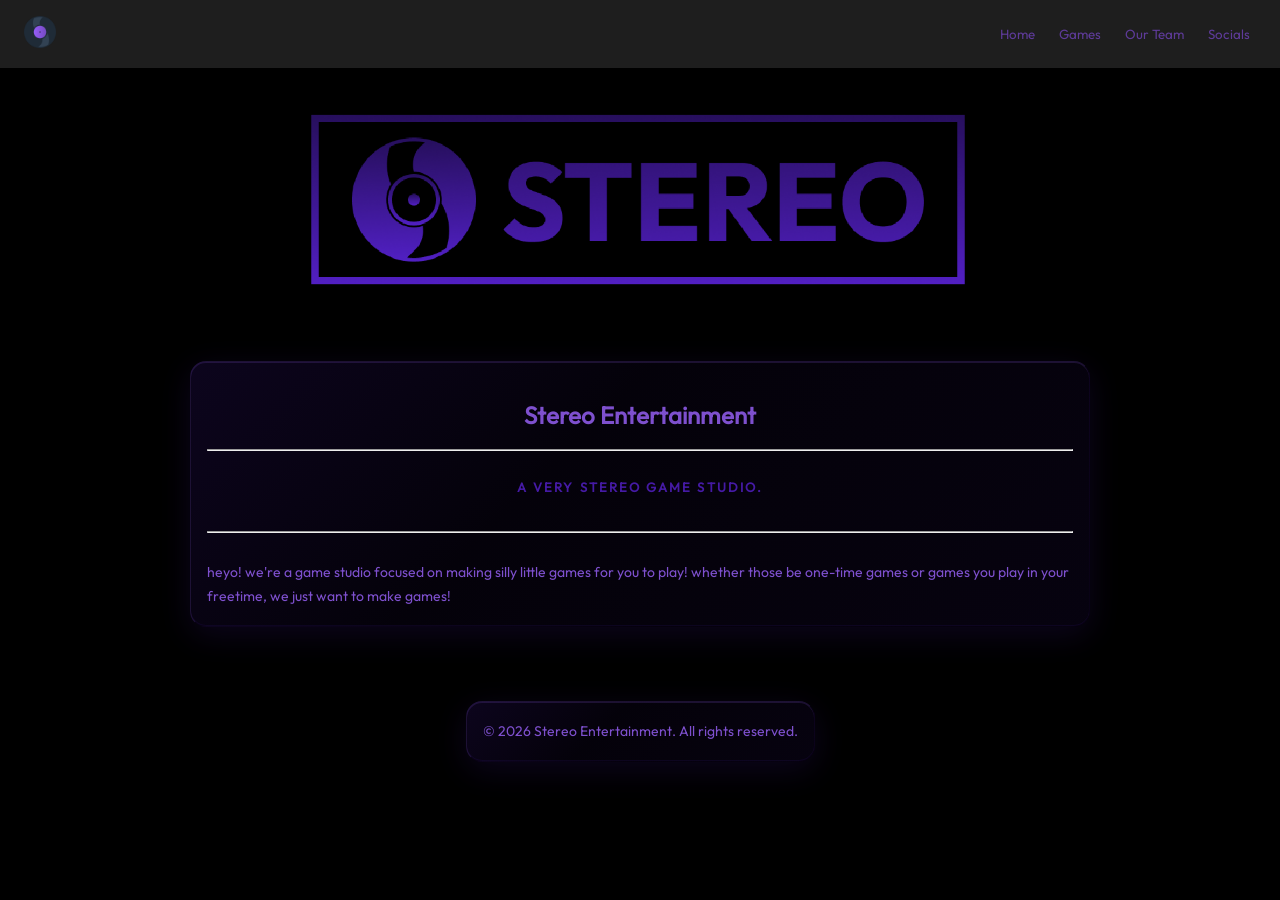
<file: index.html>
<!DOCTYPE html>
<html lang="en">
<head>
    <meta charset="UTF-8">
    <meta name="viewport" content="width=device-width, initial-scale=1.0">
    <title>Home | Stereo Entertainment</title>

    <meta content="Home | Stereo Entertainment" property="og:title" />
    <meta content="heyo! we're a game studio focused on making silly little games for you to play!" property="og:description" />
    <meta content="https://stereoentertainment.github.io/" property="og:url" />
    <meta content="https://stereoentertainment.github.io/static/images/icon.png" property="og:image" />
    <meta content="#7E50CEFF" data-react-helmet="true" name="theme-color" />

    <link rel="icon" type="image/x-icon" href="static/images/icon.png">
    <link rel="stylesheet" href="static/style.css">
</head>
<body>
    <header>
        <div class="headericon-wrap">
            <img src="static/images/icon.png" class="headericon"></img>
        </div>

        <nav class="nav-buttons">
            <button onclick="homeRedir()">Home</button>
            <button onclick="gamesRedir()">Games</button>
            <button onclick="ourteamRedir()">Our Team</button>
            <button onclick="socialsRedir()">Socials</button>
        </nav>
    </header>

    <main>
        <div class="banner-container">
            <img src="static/images/bannerlong.png" alt="Stereo Entertainment Banner" class="banner-img" fetchpriority="high"></img>
        </div>

        <div class="wrap">
            <section>
                <div class="card">
                    <h1 style="text-align: center">Stereo Entertainment</h1>
                    <hr>
                    <br>

                    <h3 style="text-align: center">A very stereo game studio.</h3>

                    <br>
                    <hr>
                    <br>

                    <p>
                        heyo! we're a game studio focused on making silly little games for you to play! whether those be one-time games or games you play in your freetime, we just want to make games!
                    </p>
                </div>
            </section>
        </div>
    </main>
    <footer>
        <div class="card">
            <p>&copy; 2026 Stereo Entertainment. All rights reserved.</p>
        </div>
    </footer>
</body>
    <script>
        function homeRedir() {
            location.href = "index.html";
        }

        function ourteamRedir() {
            location.href = "pages/ourteam.html";
        }

        function socialsRedir() {
            location.href = "pages/socials.html";
        }

        function gamesRedir() {
            location.href = "pages/games.html";
        }
    </script>
</html>
</file>
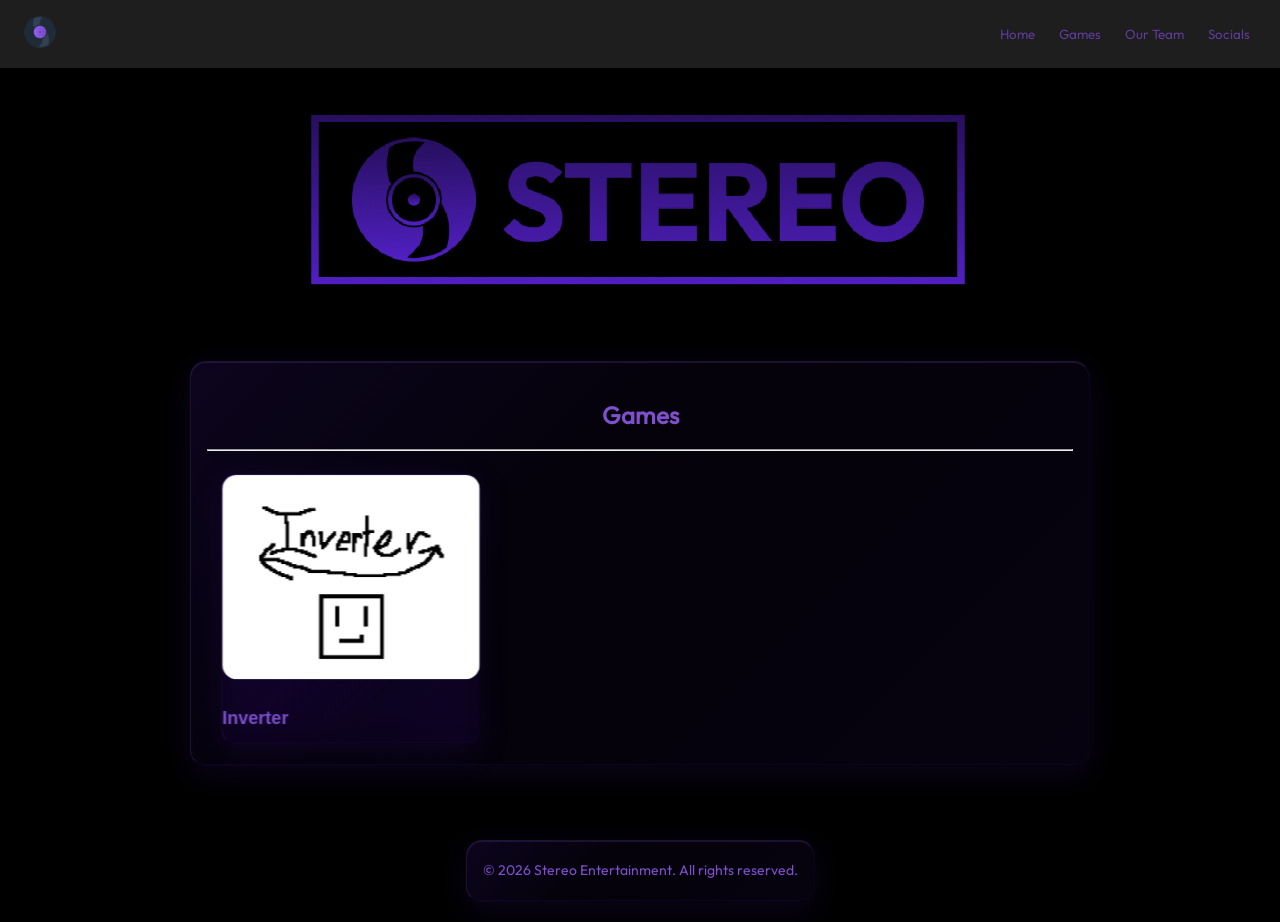
<file: pages/games.html>
<!DOCTYPE html>
<html lang="en">
<head>
    <meta charset="UTF-8">
    <meta name="viewport" content="width=device-width, initial-scale=1.0">
    <title>Games | Stereo Entertainment</title>

    <meta content="Games | Stereo Entertainment" property="og:title" />
    <meta content="Checkout our games, such as Inverter!" property="og:description" />
    <meta content="https://stereoentertainment.github.io/" property="og:url" />
    <meta content="https://stereoentertainment.github.io/static/images/icon.png" property="og:image" />
    <meta content="#7E50CEFF" data-react-helmet="true" name="theme-color" />

    <link rel="icon" type="image/x-icon" href="../static/images/icon.png">
    <link rel="stylesheet" href="../static/style.css">
</head>
<body>
<header>
    <div class="headericon-wrap">
        <img src="../static/images/icon.png" class="headericon"></img>
    </div>

    <nav class="nav-buttons">
        <button onclick="homeRedir()">Home</button>
        <button onclick="gamesRedir()">Games</button>
        <button onclick="ourteamRedir()">Our Team</button>
        <button onclick="socialsRedir()">Socials</button>
    </nav>
</header>

<main>
    <div class="banner-container">
        <img src="../static/images/bannerlong.png" alt="Stereo Entertainment Banner" class="banner-img">
    </div>

    <div class="wrap">
        <section>
            <div class="card">
                <h1 style="text-align: center">Games</h1>
                <hr>

                <div class="grid3x3">
                    <button class="box game" onclick="inverterRedir()">
                        <div class="imgdivgamething">
                            <img src="../static/images/games/inverter.png"></img>
                        </div>

                        <br>

                        <h1>Inverter</h1>

                    </button>
                </div>
            </div>
        </section>
    </div>
</main>
<footer>
    <div class="card">
        <p>&copy; 2026 Stereo Entertainment. All rights reserved.</p>
    </div>
</footer>
</body>
<script>
    function homeRedir() {
        location.href = "../index.html";
    }

    function ourteamRedir() {
        location.href = "ourteam.html";
    }

    function socialsRedir() {
        location.href = "socials.html";
    }

    function gamesRedir() {
        location.href = "games.html";
    }

    function inverterRedir() {
        window.location.href = "https://darkcookiesf.itch.io/inverter";
    }
</script>
</html>
</file>
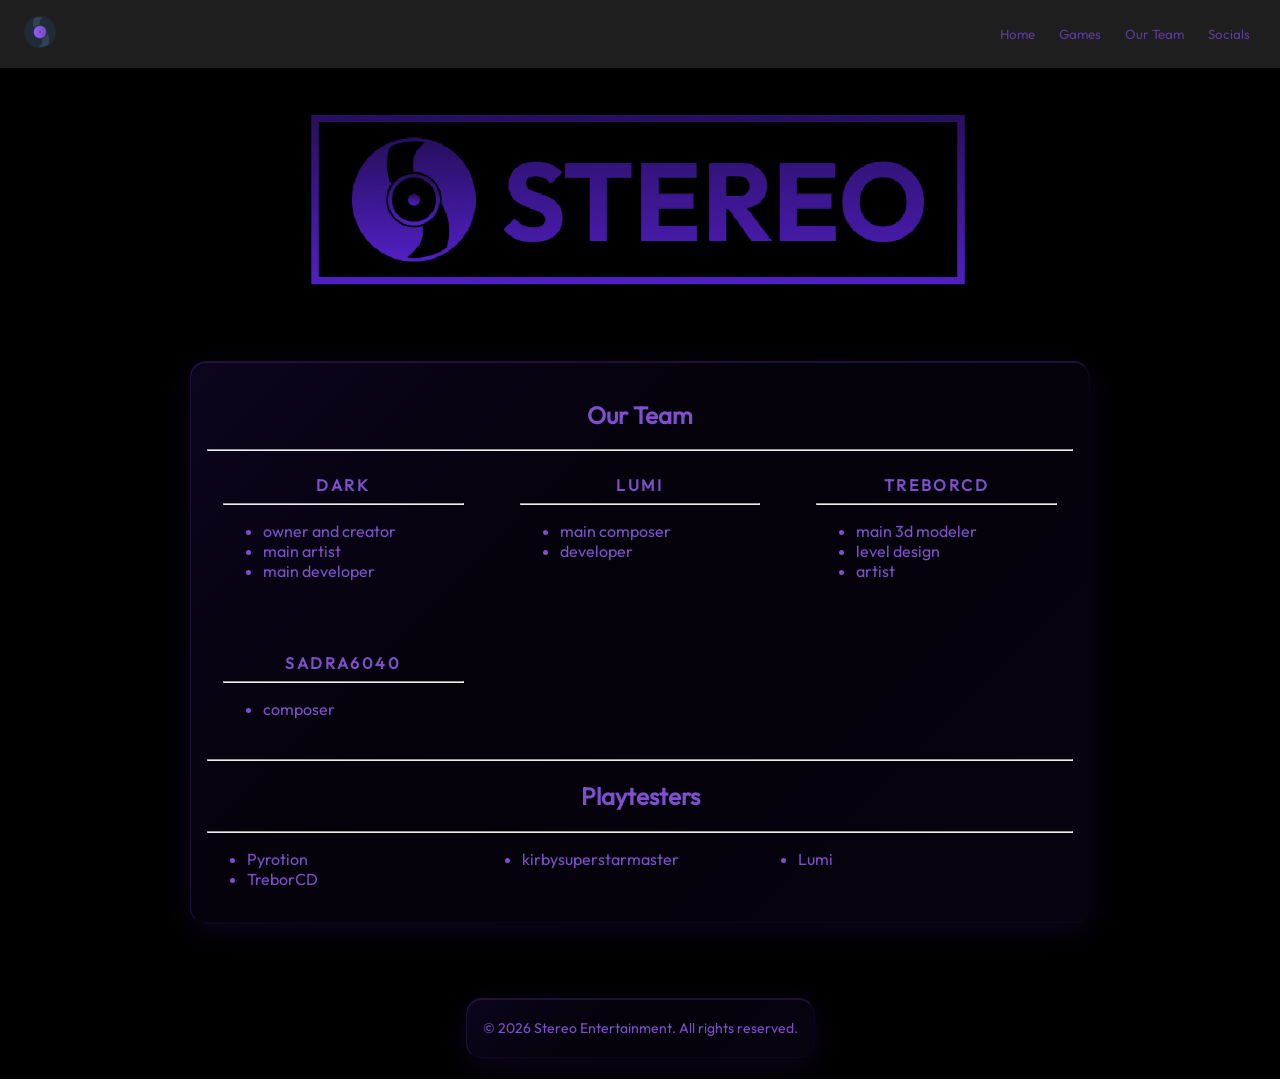
<file: pages/ourteam.html>
<!DOCTYPE html>
<html lang="en">
<head>
    <meta charset="UTF-8">
    <meta name="viewport" content="width=device-width, initial-scale=1.0">
    <title>Our Team | Stereo Entertainment</title>

    <meta content="Our Team | Stereo Entertainment" property="og:title" />
    <meta content="The team members of Stereo Entertainment!" property="og:description" />
    <meta content="https://stereoentertainment.github.io/" property="og:url" />
    <meta content="https://stereoentertainment.github.io/static/images/icon.png" property="og:image" />
    <meta content="#7E50CEFF" data-react-helmet="true" name="theme-color" />

    <link rel="icon" type="image/x-icon" href="../static/images/icon.png">
    <link rel="stylesheet" href="../static/style.css">
</head>
<body>
<header>
    <div class="headericon-wrap">
        <img src="../static/images/icon.png" class="headericon"></img>
    </div>

    <nav class="nav-buttons">
        <button onclick="homeRedir()">Home</button>
        <button onclick="gamesRedir()">Games</button>
        <button onclick="ourteamRedir()">Our Team</button>
        <button onclick="socialsRedir()">Socials</button>
    </nav>
</header>

<main>
    <div class="banner-container">
        <img src="../static/images/bannerlong.png" alt="Stereo Entertainment Banner" class="banner-img">
    </div>

    <div class="wrap">
        <section>
            <div class="card">
                <h1 style="text-align: center">Our Team</h1>
                <hr>

                <div class="team-grid">
                    <div class="team-member">
                        <h3>Dark</h3>
                        <hr>
                        <ul>
                            <li>owner and creator</li>
                            <li>main artist</li>
                            <li>main developer</li>
                        </ul>
                    </div>

                    <div class="team-member">
                        <h3>Lumi</h3>
                        <hr>
                        <ul>
                            <li>main composer</li>
                            <li>developer</li>
                        </ul>
                    </div>

                    <div class="team-member">
                        <h3>TreborCD</h3>
                        <hr>
                        <ul>
                            <li>main 3d modeler</li>
                            <li>level design</li>
                            <li>artist</li>
                        </ul>
                    </div>

                    <div class="team-member">
                        <h3>Sadra6040</h3>
                        <hr>
                        <ul>
                            <li>composer</li>
                        </ul>
                    </div>
                </div>

                <hr>

                <h2 style="text-align: center">Playtesters</h2>
                <hr>

                    <ul class="grid3x3" style="gap: 0;">
                        <li>Pyrotion</li>
                        <li>kirbysuperstarmaster</li>
                        <li>Lumi</li>
                        <li>TreborCD</li>
                    </ul>
            </div>
        </section>
    </div>
</main>
<footer>
    <div class="card">
        <p>&copy; 2026 Stereo Entertainment. All rights reserved.</p>
    </div>
</footer>
</body>
<script>
    function homeRedir() {
        location.href = "../index.html";
    }

    function ourteamRedir() {
        location.href = "ourteam.html";
    }

    function socialsRedir() {
        location.href = "socials.html";
    }

    function gamesRedir() {
        location.href = "games.html";
    }
</script>
</html>
</file>
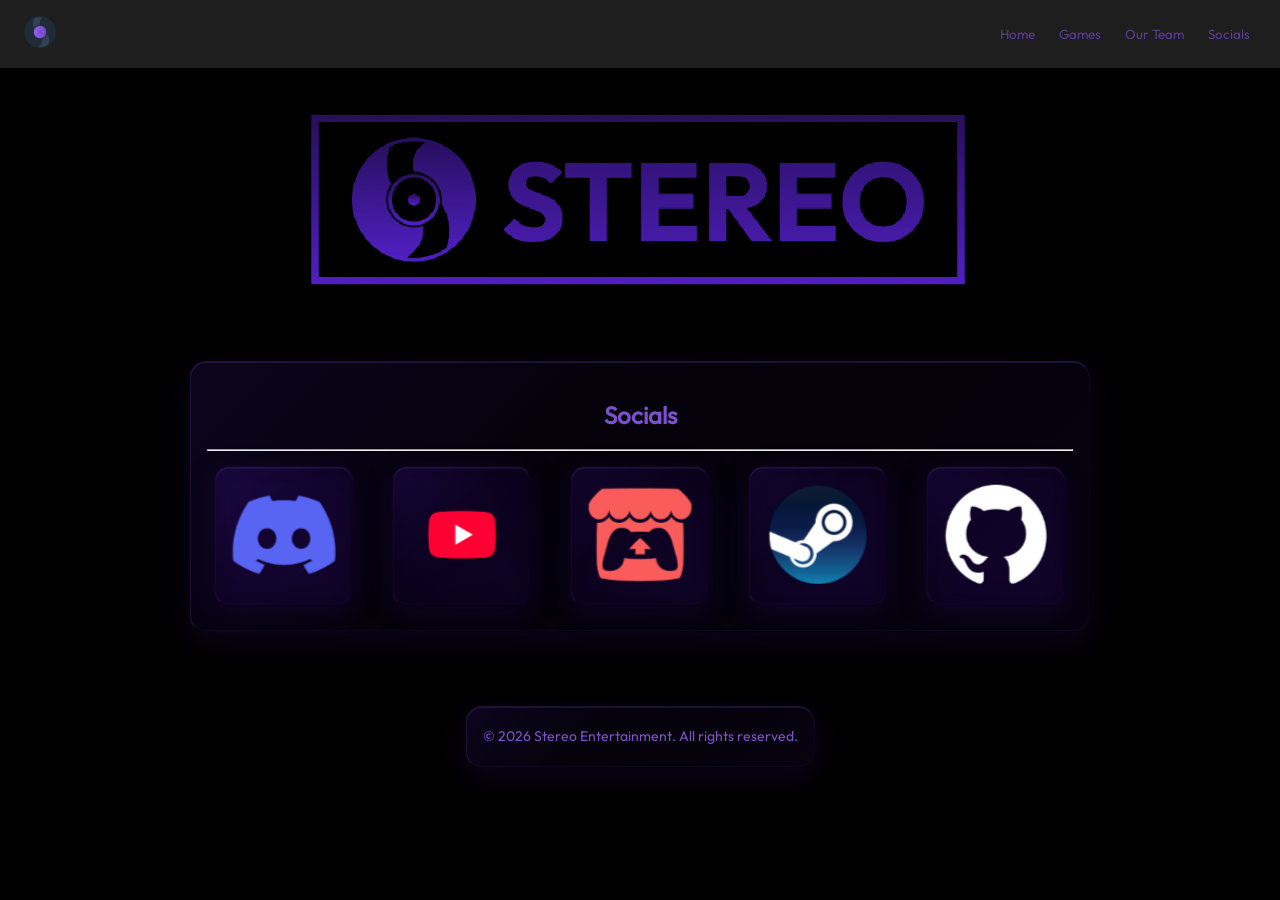
<file: pages/socials.html>
<!DOCTYPE html>
<html lang="en">
<head>
    <meta charset="UTF-8">
    <meta name="viewport" content="width=device-width, initial-scale=1.0">
    <title>Socials | Stereo Entertainment</title>

    <meta content="Socials | Stereo Entertainment" property="og:title" />
    <meta content="Check out our socials!" property="og:description" />
    <meta content="https://stereoentertainment.github.io/" property="og:url" />
    <meta content="https://stereoentertainment.github.io/static/images/icon.png" property="og:image" />
    <meta content="#7E50CEFF" data-react-helmet="true" name="theme-color" />

    <link rel="icon" type="image/x-icon" href="../static/images/icon.png">
    <link rel="stylesheet" href="../static/style.css">
</head>
<body>
<header>
    <div class="headericon-wrap">
        <img src="../static/images/icon.png" class="headericon"></img>
    </div>

    <nav class="nav-buttons">
        <button onclick="homeRedir()">Home</button>
        <button onclick="gamesRedir()">Games</button>
        <button onclick="ourteamRedir()">Our Team</button>
        <button onclick="socialsRedir()">Socials</button>
    </nav>
</header>

<main>
    <div class="banner-container">
        <img src="../static/images/bannerlong.png" alt="Stereo Entertainment Banner" class="banner-img">
    </div>

    <div class="wrap">
        <section>
            <div class="card">
                <h1 style="text-align: center">Socials</h1>
                <hr>

                <div class="grid5x5">
                    <button class="box" onclick="discordRedir()">
                        <img src="../static/images/socials/discord.png" alt="discord">
                    </button>

                    <button class="box" onclick="youtubeRedir()">
                        <img src="../static/images/socials/youtube.png" alt="discord">
                    </button>

                    <button class="box" onclick="itchRedir()">
                        <img src="../static/images/socials/itchio.png" alt="discord">
                    </button>

                    <button class="box" onclick="steamRedir()">
                        <img src="../static/images/socials/steam.webp" alt="discord">
                    </button>

                    <button class="box" onclick="githubRedir()">
                        <img src="../static/images/socials/github.png" alt="discord">
                    </button>
                </div>
            </div>
        </section>
    </div>
</main>
<footer>
    <div class="card">
        <p>&copy; 2026 Stereo Entertainment. All rights reserved.</p>
    </div>
</footer>
</body>
<script>
    function homeRedir() {
        location.href = "../index.html";
    }

    function ourteamRedir() {
        location.href = "ourteam.html";
    }

    function socialsRedir() {
        location.href = "socials.html";
    }

    function gamesRedir() {
        location.href = "games.html";
    }

    function discordRedir() {
        window.location.href = "https://discord.gg/HgT5sWJQBh";
    }

    function youtubeRedir() {
        window.location.href = "https://www.youtube.com/@StereoEntertainmentStudio";
    }

    function itchRedir() {
        window.location.href = "https://stereoentertainment.itch.io/";
    }

    function steamRedir() {
        window.location.href = "https://store.steampowered.com/curator/46213072/";
    }

    function githubRedir() {
        window.location.href = "https://github.com/StereoEntertainment";
    }
</script>
</html>
</file>
<file: static/style.css>
@font-face {
    font-family: 'Outfit';
    src: url('fonts/Outfit.ttf') format('truetype');
    font-weight: normal;
    font-style: normal;
    font-display: swap;
}

:root {
    --bg: #000000;
    --bg2: rgb(30,30,30);
    --card: rgb(82, 31, 195);
    --card2: rgba(82, 31, 195, 0.25);
    --cardorange: rgb(255,154,0);
    --cardorange2: rgb(255,93,0);
    --text: #7e50ce;
    --muted: #5e3b99;
    --muted2: #8f98a6;
    --line: rgba(255, 255, 255, .12);
    --line2: rgba(255, 255, 255, .08);
    --lineorange: rgba(255,154,0, .12);
    --lineorange2: rgba(255,93,0, .08);
    --radius: 16px
}

body {
    background-color: black;
    color: #7e50ce;
    font-family: 'Outfit', sans-serif;
    margin: 0;
    padding: 0;
    box-sizing: border-box;
}


header {
    background-color: var(--bg2);
    padding: 16px 24px;
    display: flex;
    justify-content: space-between;
    align-items: center;
}

header button {
    font-family: Outfit;
    background-color: rgba(0, 0, 0, 0);
    border: none;
    outline: none;
    color: var(--muted);
    cursor: pointer;
    transition: transform 0.2s ease;
}

.nav-buttons {
    display: flex;
    gap: 12px;
    margin-left: auto;
}

header button:hover {
    color: var(--text);
    transform: scale(1.2);
}

.banner-container {
    margin: 0;
    padding: 0;
    overflow: hidden;
    border-radius: 16px;
}

.banner-img {
    width: 100%;
    height: 100%;
    object-fit: cover;
    object-position: center;
    border-radius: 16px;
}

footer {
    display: flex;
    justify-content: center;
    align-items: center;
    padding: 20px;
    color: var(--text);
}

hr {
    color: var(--muted);
}

.headericon {
    width: 32px;
    height: 32px;
    transition: transform 0.2s ease;
    animation: spin 2s linear infinite;
}

.headericon-wrap {
    transition: transform 0.2s ease;
}

.headericon-wrap:hover {
    transform: scale(1.2);
}

@keyframes spin {
    from {
        transform: rotate(0deg);
    }
    to {
        transform: rotate(360deg);
    }
}

.wrap {
    max-width: 900px;
    margin: 0 auto;
    padding: 22px 16px 54px
}

.card {
    background: linear-gradient(
            135deg,
            rgba(82, 31, 195, 0.15) 0%,
            rgba(82, 31, 195, 0.05) 40%,
            rgba(82, 31, 195, 0.08) 100%
    );

    border: 1px solid rgba(126, 80, 206, 0.2);
    border-bottom-color: rgba(39, 15, 93, 0.05);
    border-right-color: rgba(39, 15, 93, 0.05);

    backdrop-filter: blur(20px) saturate(180%);
    -webkit-backdrop-filter: blur(20px) saturate(180%);

    box-shadow:
            inset 0 1px 0 rgba(126, 80, 206, 0.2),
            inset 0 -1px 0 rgba(82, 31, 195, 0.1),
            0 8px 32px rgba(39, 15, 93, 0.3);

    border-radius: var(--radius);
    padding: 18px 16px;
}


.card h3 {
    margin: 0 0 8px;
    font-size: 13px;
    letter-spacing: .16em;
    text-transform: uppercase;
    color: rgba(82, 31, 195, .84)
}

.card p {
    margin: 0;
    color: var(--text);
    font-size: 14px;
    line-height: 1.65
}

.card.alt {
    background: var(--card2)
}

.card.hero img {
    display: block;
    margin: 0 auto;
    border-radius: 14px;
    border: 1px solid var(--line2);
    max-width: 100%;
    height: auto;
}

.team-grid {
    display: grid;
    grid-template-columns: repeat(3, 1fr);
    gap: 1.5rem;
}

.team-member {
    padding: 1rem;
    height: 100%;
}

.team-member h3{
    text-align: center;
    font-size: initial;
    color: var(--text);
}

.grid3x3 {
    display: grid;
    grid-template-columns: repeat(3, 1fr);
    gap: 1.5rem;
}

.grid5x5 {
    display: grid;
    grid-template-columns: repeat(5, 1fr);
    gap: 1.5rem;
}

.box {
    width: 100%;
    aspect-ratio: 1 / 1;

    background: linear-gradient(
            135deg,
            rgba(82, 31, 195, 0.15) 0%,
            rgba(82, 31, 195, 0.05) 40%,
            rgba(82, 31, 195, 0.08) 100%
    );

    border: 1px solid rgba(126, 80, 206, 0.2);
    border-bottom-color: rgba(39, 15, 93, 0.05);
    border-right-color: rgba(39, 15, 93, 0.05);

    backdrop-filter: blur(20px) saturate(180%);
    -webkit-backdrop-filter: blur(20px) saturate(180%);

    box-shadow:
            inset 0 1px 0 rgba(126, 80, 206, 0.2),
            inset 0 -1px 0 rgba(82, 31, 195, 0.1),
            0 8px 32px rgba(39, 15, 93, 0.3);

    border-radius: var(--radius);
    padding: 18px 16px;

    transition: transform 0.2s ease;
    transform: scale(0.9);
}

.box:hover {
    width: 100%;
    aspect-ratio: 1 / 1;

    background: linear-gradient(
            135deg,
            rgba(132, 81, 245, 0.15) 0%,
            rgba(132, 81, 245, 0.05) 40%,
            rgba(132, 81, 245, 0.08) 100%
    );

    border: 1px solid rgba(176, 130, 256, 0.2);
    border-bottom-color: rgba(89, 65, 143, 0.05);
    border-right-color: rgba(89, 65, 143, 0.05);

    backdrop-filter: blur(20px) saturate(180%);
    -webkit-backdrop-filter: blur(20px) saturate(180%);

    box-shadow:
            inset 0 1px 0 rgba(176, 130, 256, 0.2),
            inset 0 -1px 0 rgba(132, 81, 245, 0.1),
            0 8px 32px rgba(89, 65, 143, 0.3);

    border-radius: var(--radius);
    padding: 18px 16px;

    cursor: pointer;

    transform: scale(1.0);
}

.box img {
    width: 95%;
    height: 95%;
    object-fit: scale-down;
}

.box.game {
    display: flex;
    flex-direction: column;
    padding: 0;
}

.imgdivgamething img {
    border-radius: var(--radius);
    display: block;
    width: 100%;
    height: 100%;
    object-fit: fill;
    object-position: top;
}

.box.game h1 {
    color: var(--text);
}
</file>
